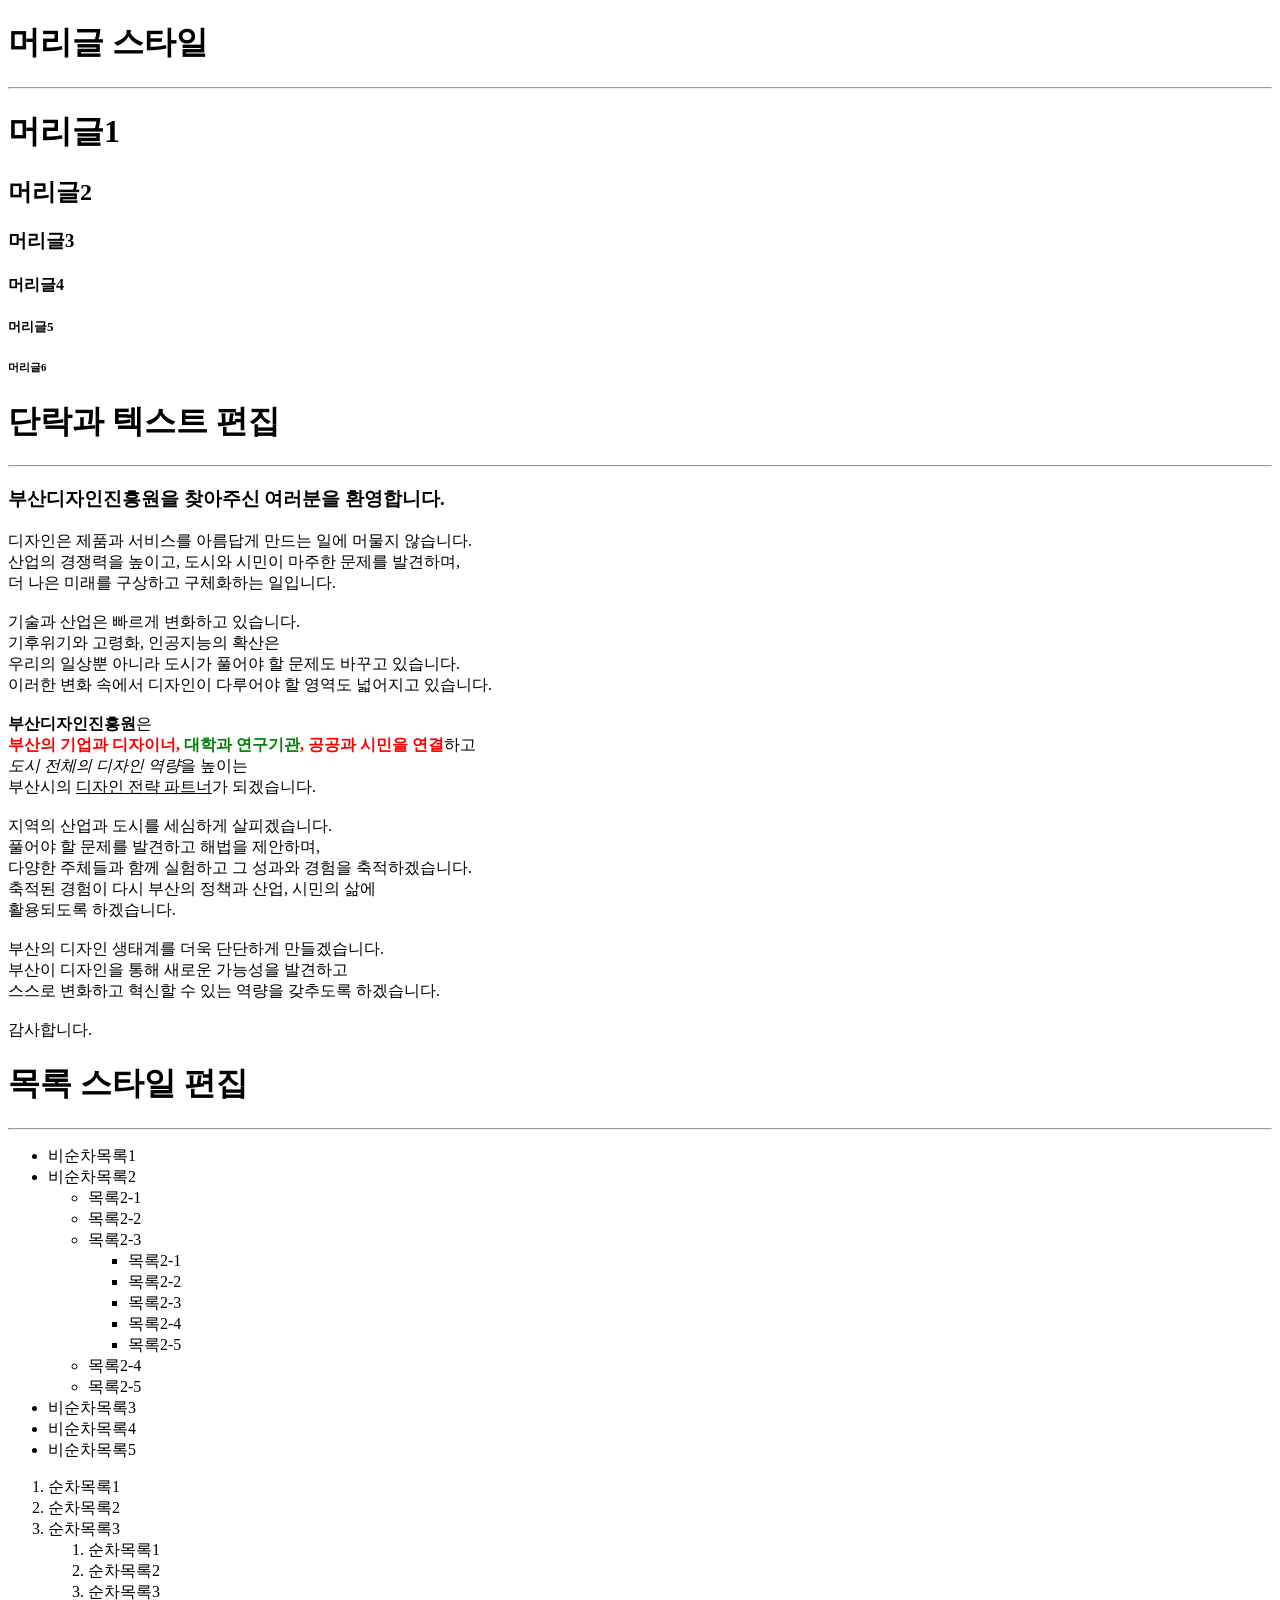
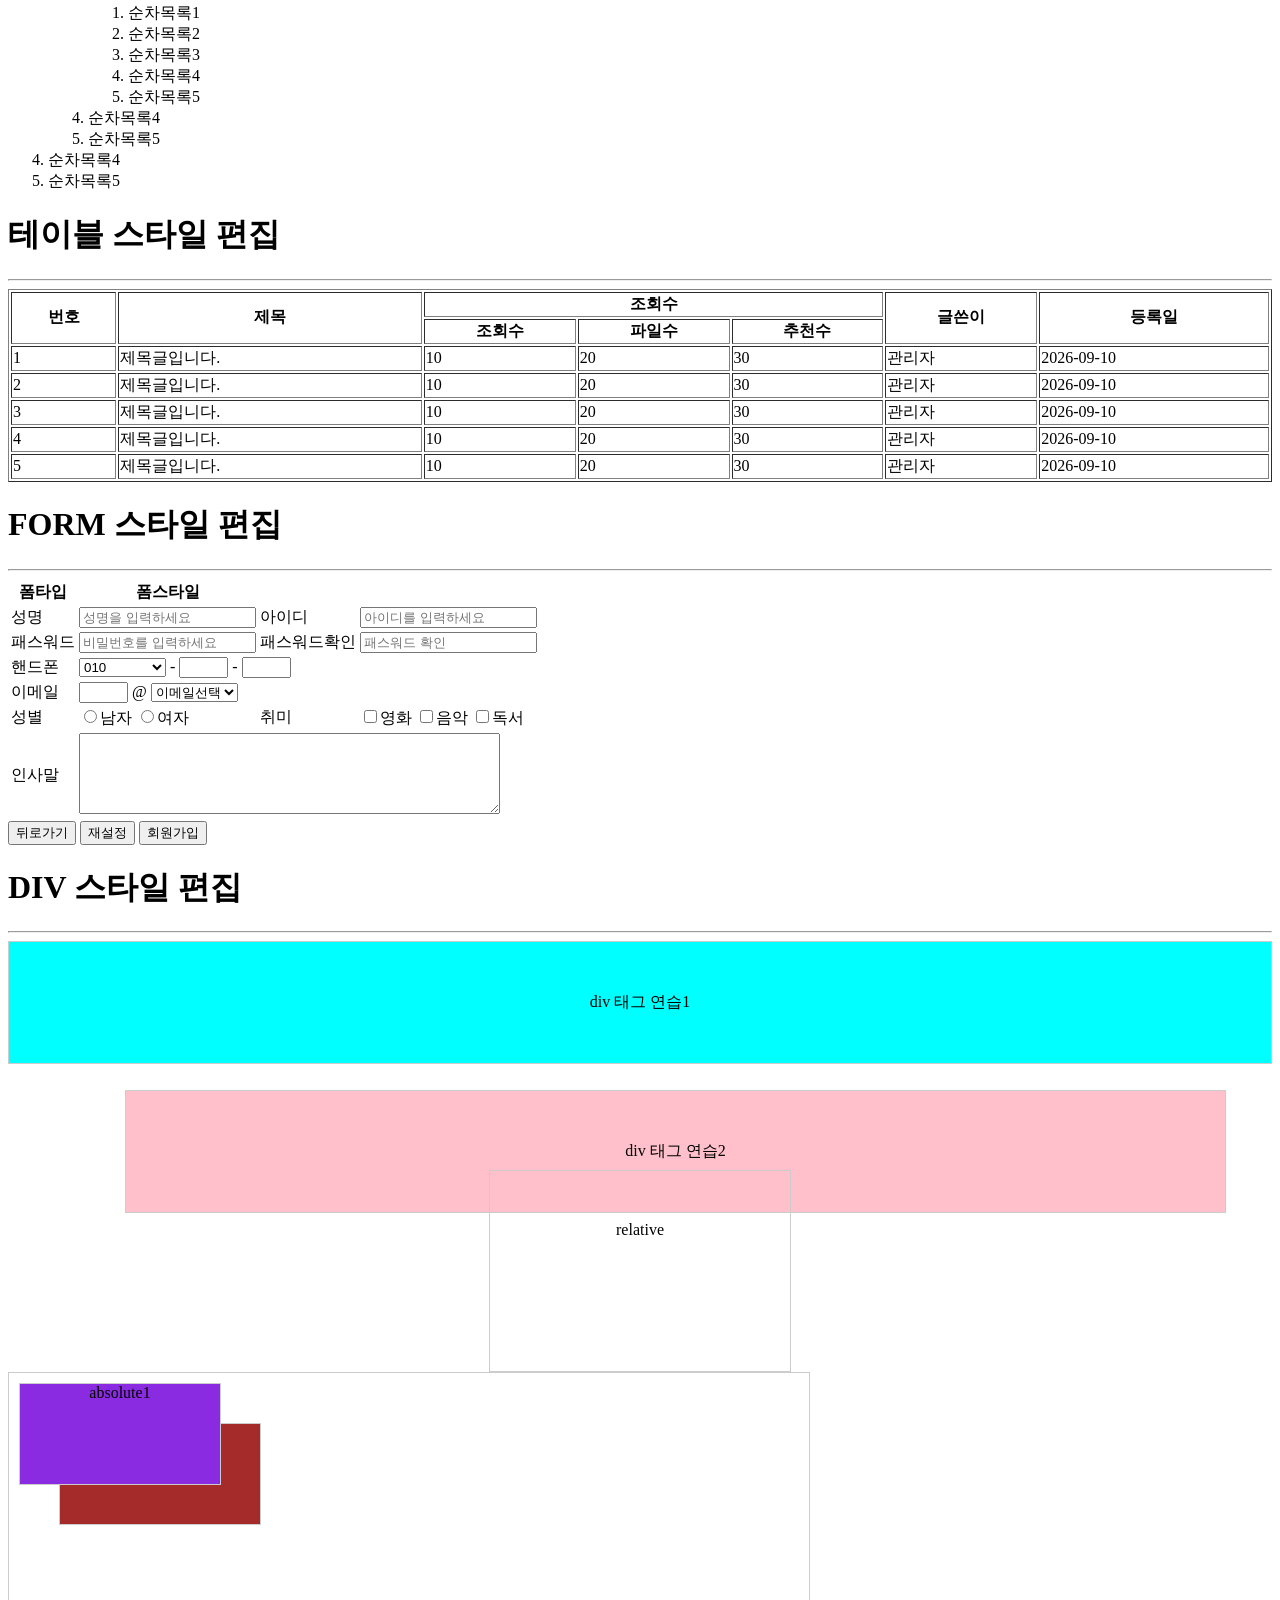
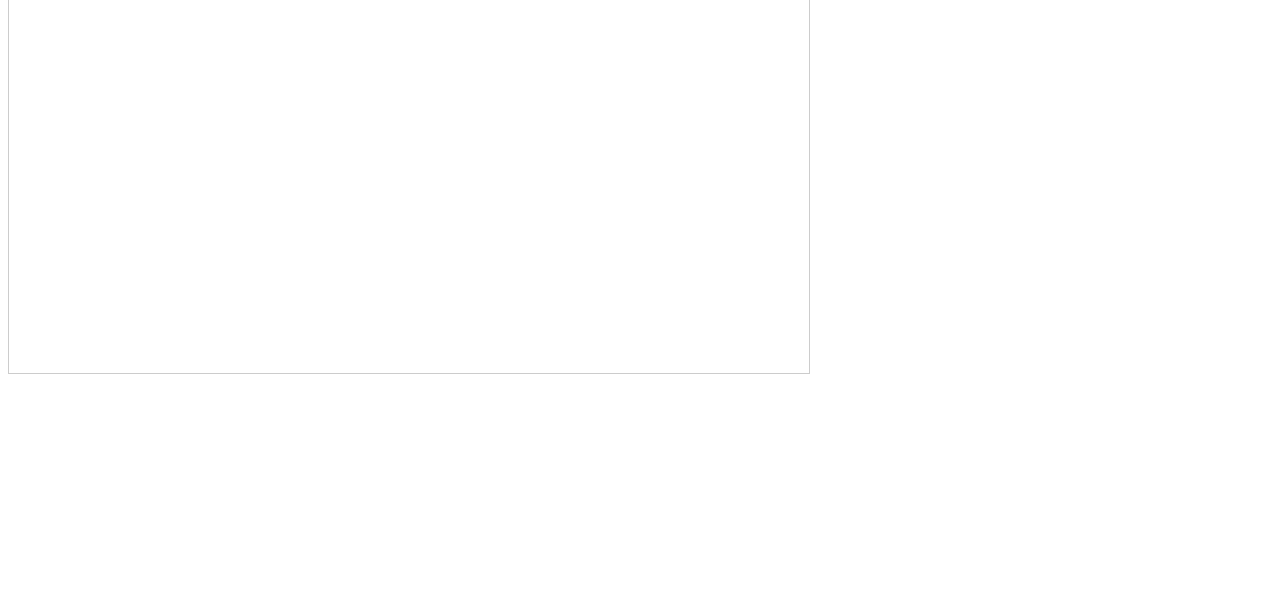
<file: basic.html>
<!DOCTYPE html>
<html lang="en">
<head>
  <meta charset="UTF-8">
  <meta name="viewport" content="width=device-width, initial-scale=1.0">
  <title>HTML 기본 연습</title>
</head>
<body>
  <!--머리글 스타일 시작-->
  <h1>머리글 스타일</h1>
  <hr>
  <h1>머리글1</h1>
  <h2>머리글2</h2>
  <h3>머리글3</h3>
  <h4>머리글4</h4>
  <h5>머리글5</h5>
  <h6>머리글6</h6>

  <!--단락과 텍스트 편집-->
  <h1>단락과 텍스트 편집</h1>
  <hr>
  <h3>부산디자인진흥원을 찾아주신 여러분을 환영합니다.</h3>
  <p>
    디자인은 제품과 서비스를 아름답게 만드는 일에 머물지 않습니다.<br>
    산업의 경쟁력을 높이고, 도시와 시민이 마주한 문제를 발견하며,<br>
    더 나은 미래를 구상하고 구체화하는 일입니다.<br>
    <br>
    기술과 산업은 빠르게 변화하고 있습니다.<br>
    기후위기와 고령화, 인공지능의 확산은<br>
    우리의 일상뿐 아니라 도시가 풀어야 할 문제도 바꾸고 있습니다.<br>
    이러한 변화 속에서 디자인이 다루어야 할 영역도 넓어지고 있습니다.<br>
    <br>
    <b>부산디자인진흥원</b>은<br>
    <span style="color: red; font-weight: bold;">부산의 기업과 디자이너, <span style="color: green;">대학과 연구기관</span>, 공공과 시민을 연결</span>하고<br>
    <i>도시 전체의 디자인 역량</i>을 높이는<br>
    부산시의 <u>디자인 전략 파트너</u>가 되겠습니다.<br>
    <br>
    지역의 산업과 도시를 세심하게 살피겠습니다.<br>
    풀어야 할 문제를 발견하고 해법을 제안하며,<br>
    다양한 주체들과 함께 실험하고 그 성과와 경험을 축적하겠습니다.<br>
    축적된 경험이 다시 부산의 정책과 산업, 시민의 삶에<br>
    활용되도록 하겠습니다.<br>
    <br>
    부산의 디자인 생태계를 더욱 단단하게 만들겠습니다.<br>
    부산이 디자인을 통해 새로운 가능성을 발견하고<br>
    스스로 변화하고 혁신할 수 있는 역량을 갖추도록 하겠습니다.<br>
    <br>
    감사합니다.
  </p>

  <!--목록 스타일 편집-->
  <h1>목록 스타일 편집</h1>
  <hr>
  <ul>
    <li>비순차목록1</li>
    <li>비순차목록2
      <ul>
        <li>목록2-1</li>
        <li>목록2-2</li>
        <li>목록2-3
          <ul>
            <li>목록2-1</li>
            <li>목록2-2</li>
            <li>목록2-3</li>
            <li>목록2-4</li>
            <li>목록2-5</li>
          </ul>
        </li>
        <li>목록2-4</li>
        <li>목록2-5</li>
      </ul>
    </li>
    <li>비순차목록3</li>
    <li>비순차목록4</li>
    <li>비순차목록5</li>
  </ul>

  <ol>
    <li>순차목록1</li>
    <li>순차목록2</li>
    <li>순차목록3
      <ol>
        <li>순차목록1</li>
        <li>순차목록2</li>
        <li>순차목록3
          <ol>
            <li>순차목록1</li>
            <li>순차목록2</li>
            <li>순차목록3</li>
            <li>순차목록4</li>
            <li> 순차목록5</li>
          </ol>
        </li>
        <li>순차목록4</li>
        <li> 순차목록5</li>
      </ol>
    </li>
    <li>순차목록4</li>
    <li> 순차목록5</li>
  </ol>

  <!--테이블 스타일 편집-->
  <h1>테이블 스타일 편집</h1>
  <hr>
  <table border="1" width="100%">
    <tr>
      <th rowspan="2">번호</th>
      <th rowspan="2">제목</th>
      <th colspan="3">조회수</th>
      <th rowspan="2">글쓴이</th>
      <th rowspan="2">등록일</th>
    </tr>
    <tr>
      <th>조회수</th>
      <th>파일수</th>
      <th>추천수</th>
    </tr>
    <tr>
      <td>1</td>
      <td>제목글입니다.</td>
      <td>10</td>
      <td>20</td>
      <td>30</td>
      <td>관리자</td>
      <td>2026-09-10</td>
    </tr>
    <tr>
      <td>2</td>
      <td>제목글입니다.</td>
      <td>10</td>
      <td>20</td>
      <td>30</td>
      <td>관리자</td>
      <td>2026-09-10</td>
    </tr>
    <tr>
      <td>3</td>
      <td>제목글입니다.</td>
      <td>10</td>
      <td>20</td>
      <td>30</td>
      <td>관리자</td>
      <td>2026-09-10</td>
    </tr>
    <tr>
      <td>4</td>
      <td>제목글입니다.</td>
      <td>10</td>
      <td>20</td>
      <td>30</td>
      <td>관리자</td>
      <td>2026-09-10</td>
    </tr>
    <tr>
      <td>5</td>
      <td>제목글입니다.</td>
      <td>10</td>
      <td>20</td>
      <td>30</td>
      <td>관리자</td>
      <td>2026-09-10</td>
    </tr>
    
  </table>

  <!--FORM 스타일 편집-->
  <h1>FORM 스타일 편집</h1>
  <hr>
  <form name="user_regist" action="user_regist_ok.html">
    <table>
      <tr>
        <th>폼타입</th>
        <th>폼스타일</th>
      </tr>
      <tr>
        <td>
          <label for="user_name">성명</label>
        </td>
        <td>
          <input name="user_name" id="user_name" type="text" placeholder="성명을 입력하세요" value="">
        </td>
        <td>
          <label for="user_id">아이디</label>
        </td>
        <td>
            <input name="user_id" id="user_id" type="text" placeholder="아이디를 입력하세요" value="">
        </td>
      </tr>
      <tr>
        <td>
          <label for="user_pw">패스워드</label>
        </td>
        <td>
          <input name="user_pw" id="user_pw" type="password" placeholder="비밀번호를 입력하세요" value="">
        </td>
        <td>
          <label for="user_pw2">패스워드확인</label>
        </td>
        <td>
            <input name="user_pw2" id="user_pw2" type="password" placeholder="패스워드 확인" value="">
        </td>
      </tr>
      <tr>
        <td>
          <label>핸드폰</label>
        </td>
        <td colspan="3">
          <select name="hp1" id="hp1">
            <option value="">앞자리선택</option>
            <option value="010" selected>010</option>
            <option value="011">011</option>
            <option value="017">017</option>
          </select>
          -
          <input name="hp2" type="text" maxlength="4" size="4">
          -
          <input name="hp3" type="text" maxlength="4" size="4">
        </td>
      </tr>
      <tr>
        <td>
          <label>이메일</label>
        </td>
        <td colspan="3">
          <input name="email1" type="text" maxlength="4" size="4">
          @
          <select name="email2" id="email2">
            <option value="">이메일선택</option>
            <option value="naver.com">naver.com</option>
            <option value="gmail.com">gmail.com</option>
            <option value="kakao.com">kakao.com</option>
          </select>
        </td>
      </tr>
      <tr>
        <td>
          <label>성별</label>
        </td>
        <td>
          <label><input type="radio" name="sex" value="남자">남자</label>
          <label><input type="radio" name="sex" value="여자">여자</label>
        </td>
        <td>
          <label>취미</label>
        </td>
        <td>
          <input type="checkbox" name="hobby" id="hobby1" value="영화"><label for="hobby1">영화</label>
          <input type="checkbox" name="hobby" id="hobby2" value="음악"><label for="hobby2">음악</label>
          <input type="checkbox" name="hobby" id="hobby3" value="독서"><label for="hobby3">독서</label>
        </td>
      </tr>
      <tr>
        <td><label for="user_insa">인사말</label></td>
        <td colspan="3">
          <textarea name="user_insa" id="user_insa" rows="5" cols="50"></textarea>
        </td>
      </tr>

    </table>
    <button type="button">뒤로가기</button>
    <button type="reset">재설정</button>
    <button type="submit">회원가입</button>
  </form>

  <style>
    div { border: 1px #ccc solid; text-align: center;  }
    .div1 { background-color: aqua; padding: 50px 100px;}
    .div2 { background-color: pink; padding: 50px; margin:26px 46px 57px 117px;}
    .div3 { position: relative; padding: 50px; width: 200px; height: 100px; margin: -100px auto 0 auto; }

    .div_wrap { width: 800px; height: 600px; position: relative;}
    .div4 { position: absolute; width: 200px; height: 100px; background-color: blueviolet; top: 10px; left:10px; z-index: 10; }
    .div5 { position: absolute; background-color: brown; width: 200px; height: 100px; top: 50px; left: 50px;}
  </style>
  <!--DIV 스타일 편집-->
  <h1>DIV 스타일 편집</h1>
  <hr>
  <div class="div1">div 태그 연습1</div>
  <div class="div2">div 태그 연습2</div>
  <div class="div3">relative</div>
  

  <div class="div_wrap">
    <div class="div4">absolute1</div>
    <div class="div5">absolute2</div>
  </div>




  <br><br><br><br><br><br><br><br><br><br><br><br>



</body>
</html>
</file>
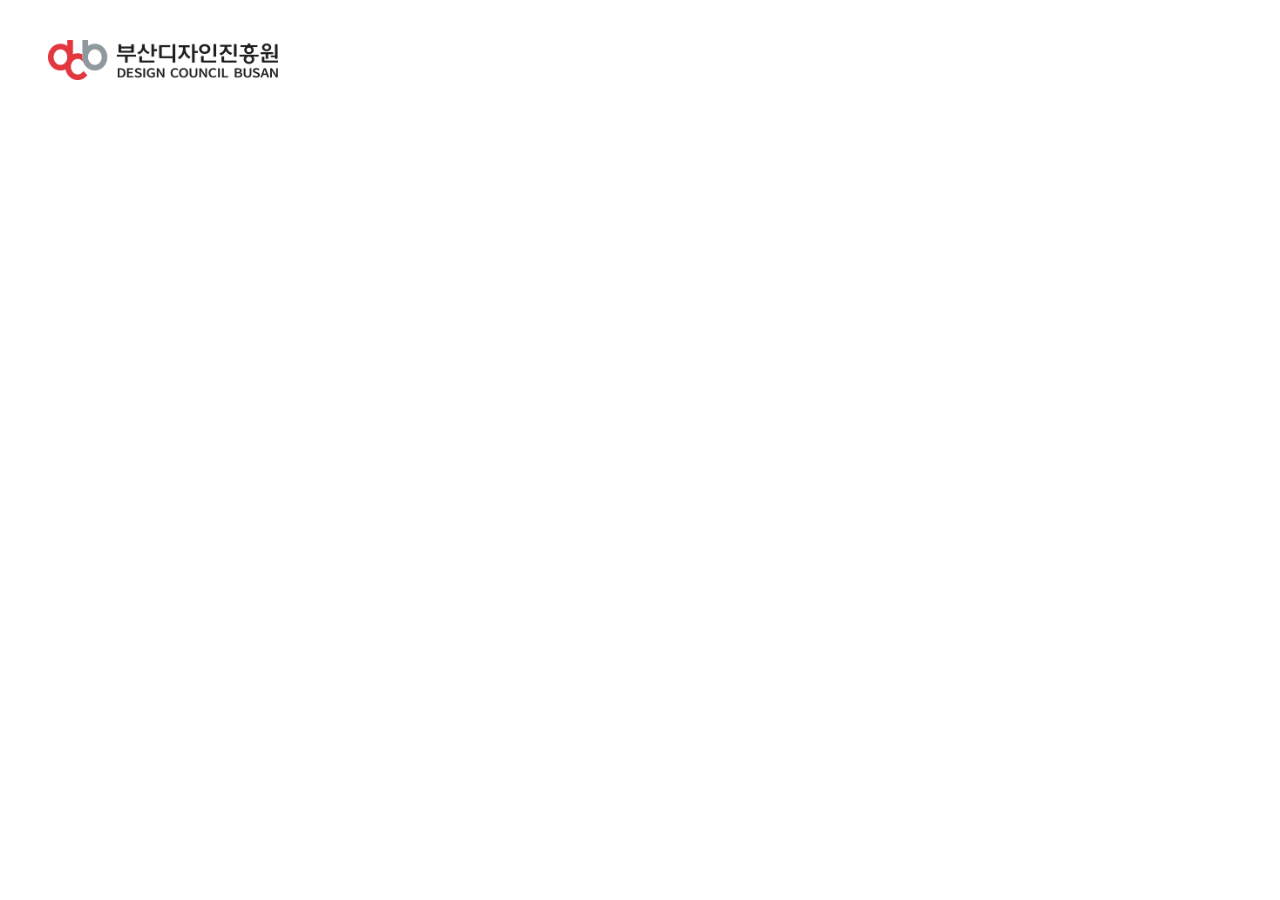
<file: index2.html>
<!DOCTYPE html>
<html lang="en">
<head>
  <meta charset="UTF-8">
  <meta name="viewport" content="width=device-width, initial-scale=1.0">
  <title>html 기본구조</title>
  <style>
    #wrap {}
    #head {}
    #navi {}
    .nav_logo { padding: 20px; margin: 20px; display: block;}
    .nav_logo img { height: 40px; }

    #contents {}
    #foot {}
  </style>
</head>
<body>
  <div id="wrap">
    <header id="head">
      <div class="container">
        <nav id="navi">
          <a href="/index.html" class="nav_logo"><img src="/img/logo.png" alt="부산디자인진흥원"></a>
        </nav>
      </div>
    </header>
    <main id="contents">
      <div class="container">
        <section class="main_img">

        </section>
      </div>
    </main>
    <footer id="foot">
      <div class="container">
        
      </div>
    </footer>
  </div>
</body>
</html>
</file>
